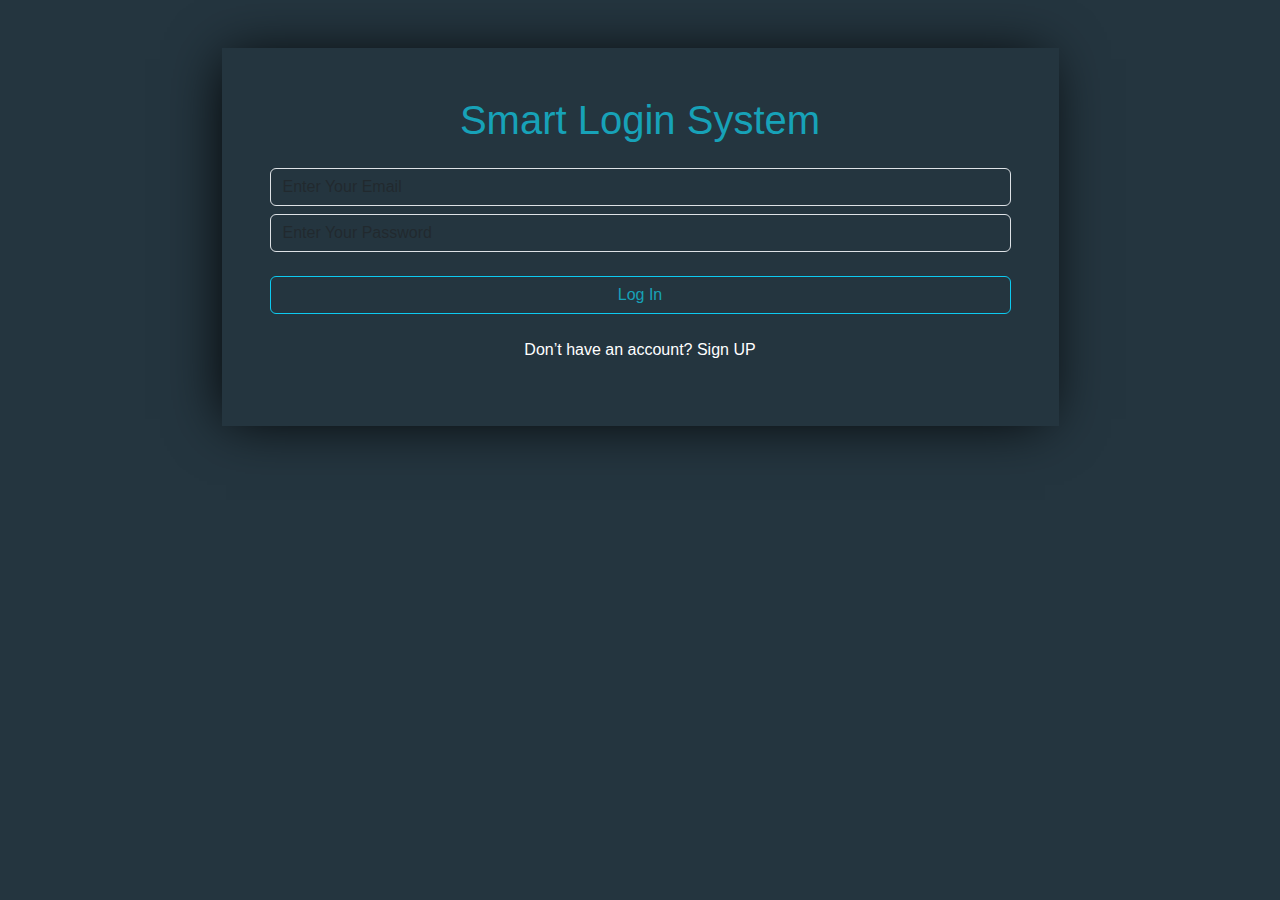
<file: index.html>
<html>

<head>
    <meta charset="UTF-8">
    <meta name="viewport" content="width=device-width, initial-scale=1.0">
    <title>document</title>
    <link rel="stylesheet" href="css/all.css">
    <link rel="stylesheet" href="css/bootstrap.min.css">
    <link rel="stylesheet" href="css/style.css">
    <link rel="stylesheet" href="css/media.css">

</head>

<body>
     <div class="container my-5 text-center ">
        <div class=" first m-auto w-75 mt-5 p-5">

            <h1 class="text-center mb-4">Smart Login System</h1>
            <input type="email" class="form-control mb-2 " placeholder="Enter Your Email " id="femail_input">
            <input type="password" placeholder="Enter Your Password" class="form-control mb-4  " id="fpassword_input">

            <p id="fincorrect" class="d-none text-danger">All inputs is required</p>
            <p id="finput_incorrect" class="d-none text-danger">incorrect email or password</p>
            <button class="form-control mb-4 btn btn-outline-info"  onclick="login()">
                <a href="#" id="join" class="text-decoration-none "> Log In</a>
            </button>
            <p class="text-center text-white">Don’t have an account?
                <a class="text-white" href="page.html" id="signup" >Sign UP</a>
            </p>

        </div>
    </div> 

    <div class=" container my-5 text-center   ">
        <div class="second d-none m-auto w-75 mt-5 p-5">

            <h1 class="text-center mb-4">Smart Login System</h1>
            <input type="text" class="form-control mb-2 " placeholder="Enter Your Name " id="sname_input">
            <input type="email" class="form-control mb-2 " placeholder="Enter Your Email " id="semail_input">
            <input type="password" placeholder="Enter Your Password" class="form-control mb-4  " id="spassword_input">

            <p id="sincorrect" class="d-none text-danger">All inputs is required</p>
            <p id="success" class="d-none  text-success">Success</p>
            <p id="namevalid" class="d-none text-danger">Enter Valid Name</p>
            <p id="email_valid" class="d-none text-danger">Enter Valid Email</p>
            <p id="pass_valid" class="d-none text-danger">Enter Valid Password</p>
            <button class="form-control mb-4 btn btn-outline-info  " onclick="signup()">Sign Up</button>
            <p class="text-center text-white">You have an account?
                <a class="text-white" href="index.html" id="signin"  >Sign In</a>
            </p>

        </div>
    </div> 

    
    <script src="js/bootstrap.bundle.min.js"></script>
    <script src="js/main.js"></script>
</body>

</html>
</file>
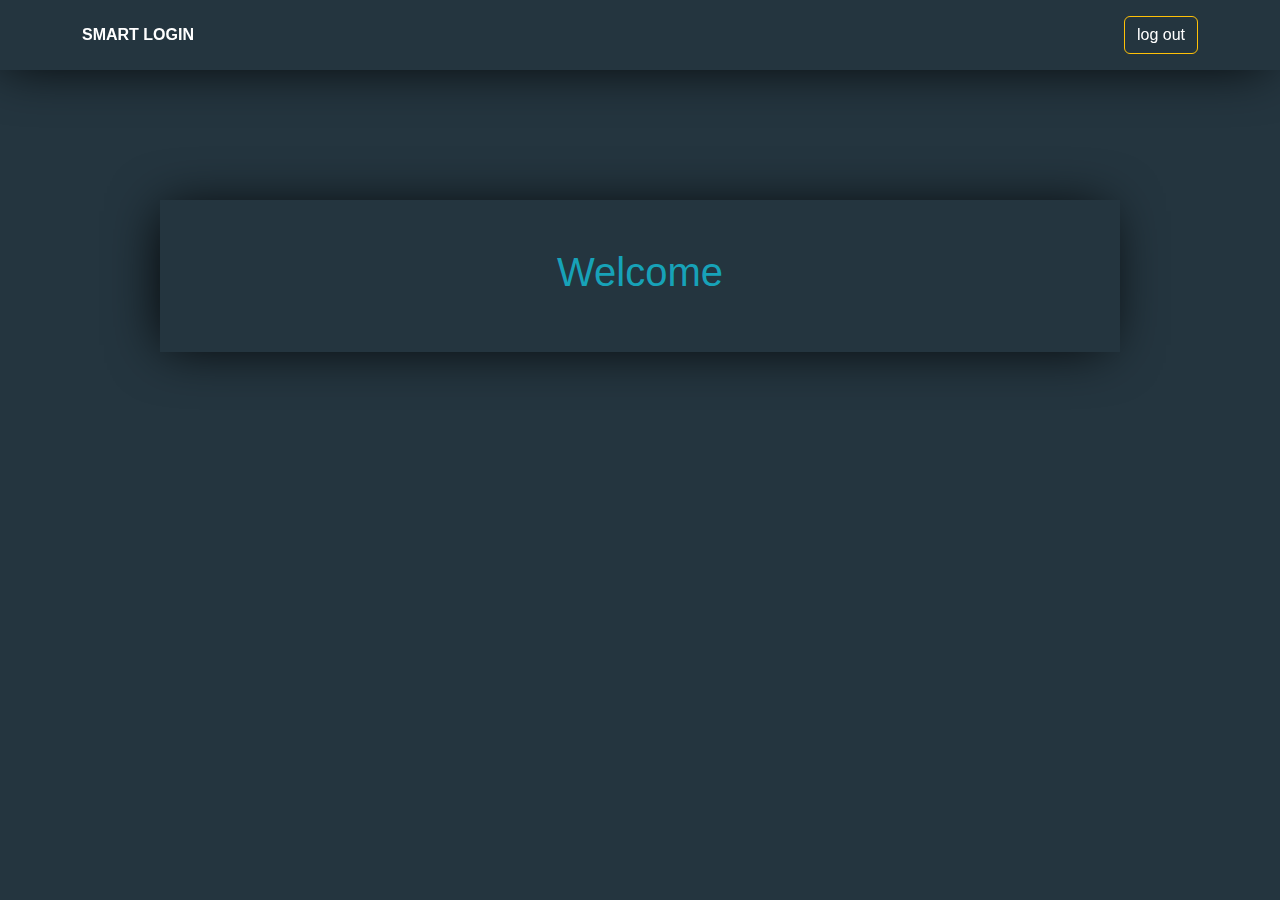
<file: home.html>
<html>

<head>
    <meta charset="UTF-8">
    <meta name="viewport" content="width=device-width, initial-scale=1.0">
    <title>document</title>
    <link rel="stylesheet" href="css/all.css">
    <link rel="stylesheet" href="css/bootstrap.min.css">
    <link rel="stylesheet" href="css/style.css">
    <link rel="stylesheet" href="css/media.css">

</head>

<body>


    <nav class="navbar navbar-expand-lg navbar-dark fixed-top p-3">
        <div class="container">
            <a class="nav_brand text-decoration-none text-white fw-bold " href="#">SMART LOGIN</a>
            <button onclick="logout()" type="button" id="logout" class="nav-btn  btn btn-outline-warning">
                <a href="#"  class="text-decoration-none text-white">log out</a></button>
        </div>
    </nav>


    
        <div class="body container w-75   d-flex align-items-center  ">
            <div class="m-auto py-5 " >
                <h1 id="bow" class="text-center">Welcome</h1>
            </div>
        </div>


        <div class="container my-5 text-center ">
            <div class="d-none first m-auto w-75 mt-5 p-5">
    
                <h1 class="text-center mb-4">Smart Login System</h1>
                <input type="email" class="form-control mb-2 " placeholder="Enter Your Email " id="femail_input">
                <input type="password" placeholder="Enter Your Password" class="form-control mb-4  " id="fpassword_input">
    
                <p id="fincorrect" class="d-none text-danger">All inputs is required</p>
                <p id="finput_incorrect" class="d-none text-danger">incorrect email or password</p>
                <button class="form-control mb-4 btn btn-outline-info"  onclick="login()">
                    <a href="#" id="join" class="text-decoration-none "> Log In</a>
                </button>
                <p class="text-center text-white">Don’t have an account?
                    <a class="text-white" href="page.html" id="signup" >Sign UP</a>
                </p>
    
            </div>
        </div> 
    
        <div class=" container my-5 text-center   ">
            <div class="second d-none m-auto w-75 mt-5 p-5">
    
                <h1 class="text-center mb-4">Smart Login System</h1>
                <input type="text" class="form-control mb-2 " placeholder="Enter Your Name " id="sname_input">
                <input type="email" class="form-control mb-2 " placeholder="Enter Your Email " id="semail_input">
                <input type="password" placeholder="Enter Your Password" class="form-control mb-4  " id="spassword_input">
    
                <p id="sincorrect" class="d-none text-danger">All inputs is required</p>
                <p id="success" class="d-none  text-success">Success</p>
                <p id="namevalid" class="d-none text-danger">Enter Valid Name</p>
                <p id="email_valid" class="d-none text-danger">Enter Valid Email</p>
                <p id="pass_valid" class="d-none text-danger">Enter Valid Password</p>
                <button class="form-control mb-4 btn btn-outline-info  " onclick="signup()">Sign Up</button>
                <p class="text-center text-white">You have an account?
                    <a class="text-white" href="index.html" id="signin"  >Sign In</a>
                </p>
    
            </div>
        </div> 
    

    <script src="js/bootstrap.bundle.min.js"></script>
    <script src="js/main.js"></script>
</body>

</html>
</file>
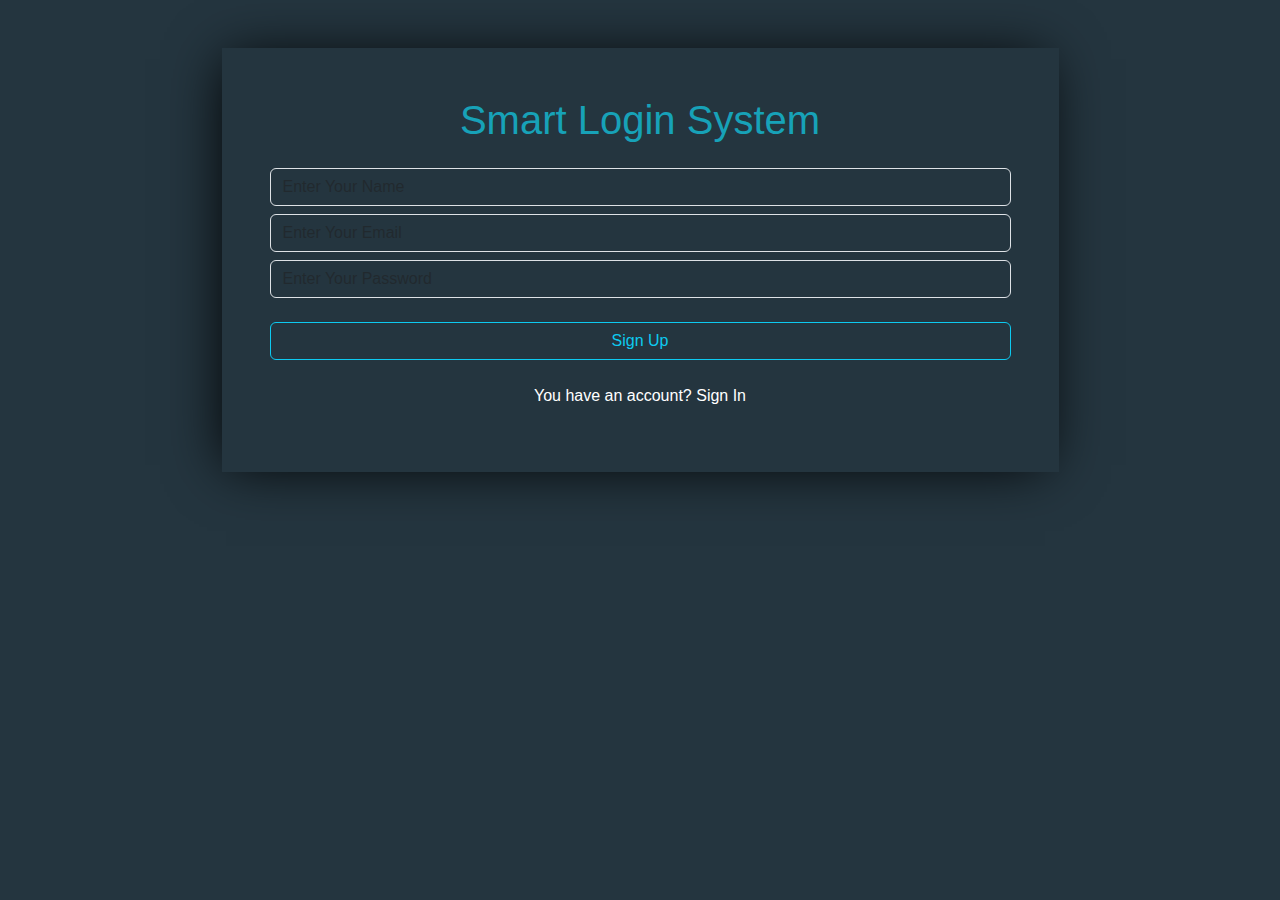
<file: page.html>
<html>

<head>
    <meta charset="UTF-8">
    <meta name="viewport" content="width=device-width, initial-scale=1.0">
    <title>document</title>
    <link rel="stylesheet" href="css/all.css">
    <link rel="stylesheet" href="css/bootstrap.min.css">
    <link rel="stylesheet" href="css/style.css">
    <link rel="stylesheet" href="css/media.css">

</head>

<body>
    


     <div class=" container my-5 text-center   ">
        <div class="second  m-auto w-75 mt-5 p-5">

            <h1 class="text-center mb-4">Smart Login System</h1>
            <input type="text" class="form-control mb-2 " placeholder="Enter Your Name " id="sname_input">
            <p id="namevalid" class="d-none text-danger mt-2">Enter Valid Name</p>
            <input type="email" class="form-control mb-2 " placeholder="Enter Your Email " id="semail_input">
            <p id="email_valid" class="d-none text-danger mt-2">Enter Valid Email</p>
            <input type="password" placeholder="Enter Your Password" class="form-control mb-4  " id="spassword_input">
            <p id="pass_valid" class="d-none text-danger mt-2">Enter Valid Password</p>
            <p id="sincorrect" class="d-none text-danger">All inputs is required</p>
            <p id="success" class="d-none  text-success">Success</p>
            
            
           <p id="emailfound" class="d-none text-danger">email already found enter new email </p>
            <button class="form-control mb-4 btn btn-outline-info  " onclick="signup()">Sign Up</button>
            <p class="text-center text-white">You have an account?
                <a class="text-white" href="index.html" id="signin"  >Sign In</a>
            </p>

        </div>
    </div> 

    <div class="container my-5 text-center ">
        <div class=" d-none m-auto w-75 mt-5 p-5">

            <h1 class="text-center mb-4">Smart Login System</h1>
            <input type="email" class="form-control mb-2 " placeholder="Enter Your Email " id="femail_input">
            <input type="password" placeholder="Enter Your Password" class="form-control mb-4  " id="fpassword_input">

            <p id="fincorrect" class="d-none text-danger">All inputs is required</p>
            <p id="finput_incorrect" class="d-none text-danger">incorrect email or password</p>
            <button class="form-control mb-4 btn btn-outline-info"  onclick="login()">
                <a href="home.html" class="text-decoration-none "> Log In</a>
            </button>
            <p class="text-center text-white">Don’t have an account?z
                <a class="text-white" href="page.html" id="signup" >Sign UP</a>
            </p>

        </div>
    </div> 

    <script src="js/bootstrap.bundle.min.js"></script>
    <script src="js/main.js"></script>
</body>

</html>
</file>
<file: css/style.css>
body{
    background: #24353f;
    font-family: 'Titillium Web', sans-serif;
    font-size: 1rem;
    font-weight: 400;
    line-height: 1.5;
    color: #212529;
}
.first{
    box-shadow: -5px 2px 54px -9px rgba(0, 0, 0, 1);
}
 h1{
    color: #17a2b8;
    font-size: 2.5rem;
}
 input{
    border-radius: .25rem;
    background-color: transparent !important;
}
input:focus{
    box-shadow: 0 0 0 0 transparent !important;
}
.first button a{
    color: #17a2b8;
}
.first button:hover a{
    color: black;
}
.first a{
    text-decoration: none;
}
.first a:hover{
    text-decoration: underline;
}


.second{
    box-shadow: -5px 2px 54px -9px rgba(0, 0, 0, 1);
}
 h1{
    color: #17a2b8;
    font-size: 2.5rem;
}
 input{
    border-radius: .25rem;
    background-color: transparent !important;
}

.second a{
    text-decoration: none;
}
.second a:hover{
    text-decoration: underline;
}

.navbar{
    box-shadow: -5px 2px 54px -9px rgba(0, 0, 0, 1);

}
.body{
    box-shadow: -5px 2px 54px -9px rgba(0, 0, 0, 1);
    margin-top: 200px;
}

.body h1{
    color: #17a2b8;
}
</file>
<file: css/media.css>

</file>
